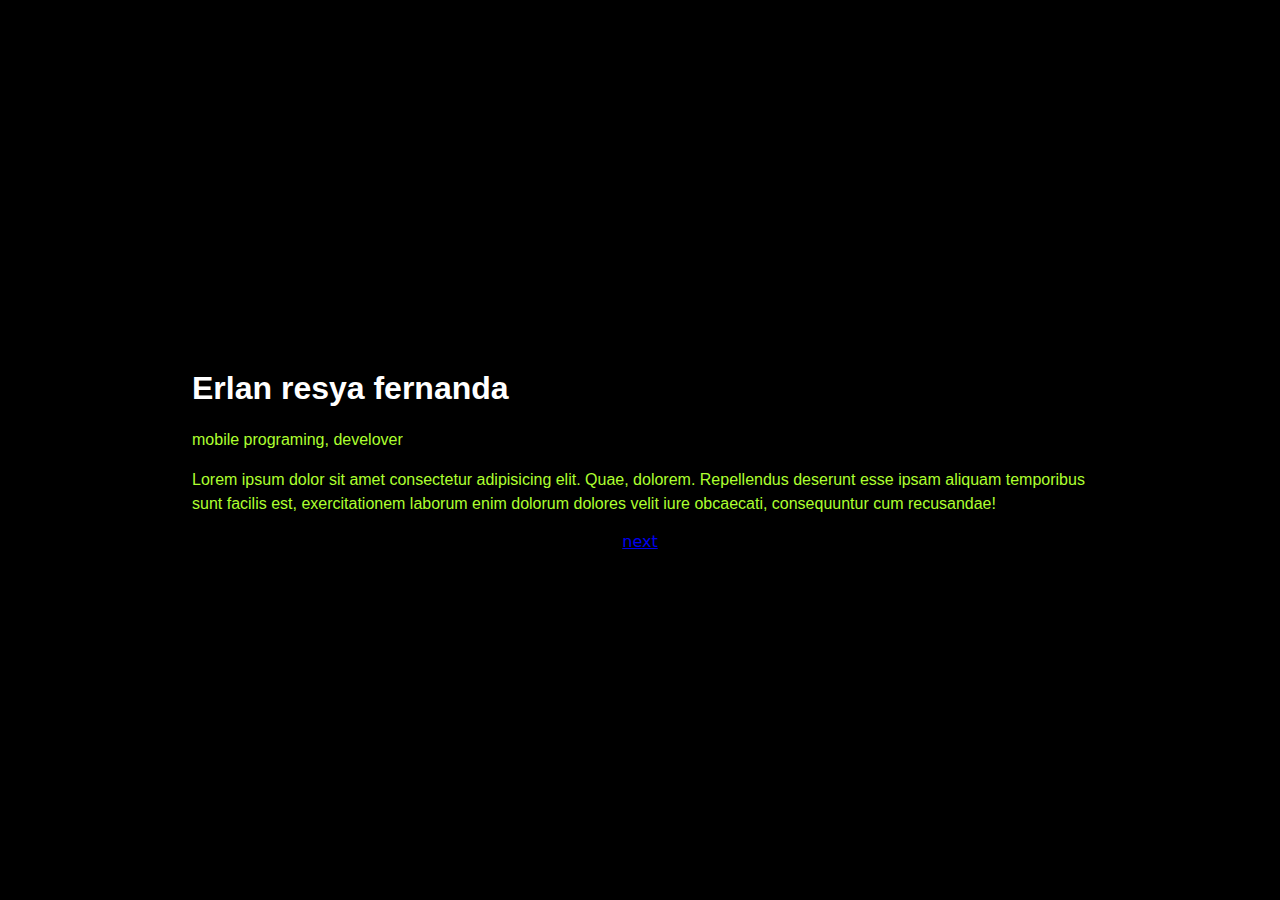
<file: index.html>
<!DOCTYPE html>
<html lang="en">
<head>
    <meta charset="UTF-8">
    <meta http-equiv="X-UA-Compatible" content="IE=edge">
    <meta name="viewport" content="width=device-width, initial-scale=1.0">
    <link rel="stylesheet" href="style.css">
    <title>My First Web</title>
</head>
<body>

<main class="container">

    <article>
        <h1>Erlan resya fernanda</h1>

        <p>
            mobile programing, develover
        </p>


        <p>
            Lorem ipsum dolor sit amet consectetur adipisicing elit. Quae, dolorem. Repellendus deserunt esse ipsam aliquam temporibus sunt facilis est, exercitationem laborum enim dolorum dolores velit iure obcaecati, consequuntur cum recusandae!
        </p>
    
    </article>

    <a href="experience.html">next</a>

<main>

</body>
</html>
</file>
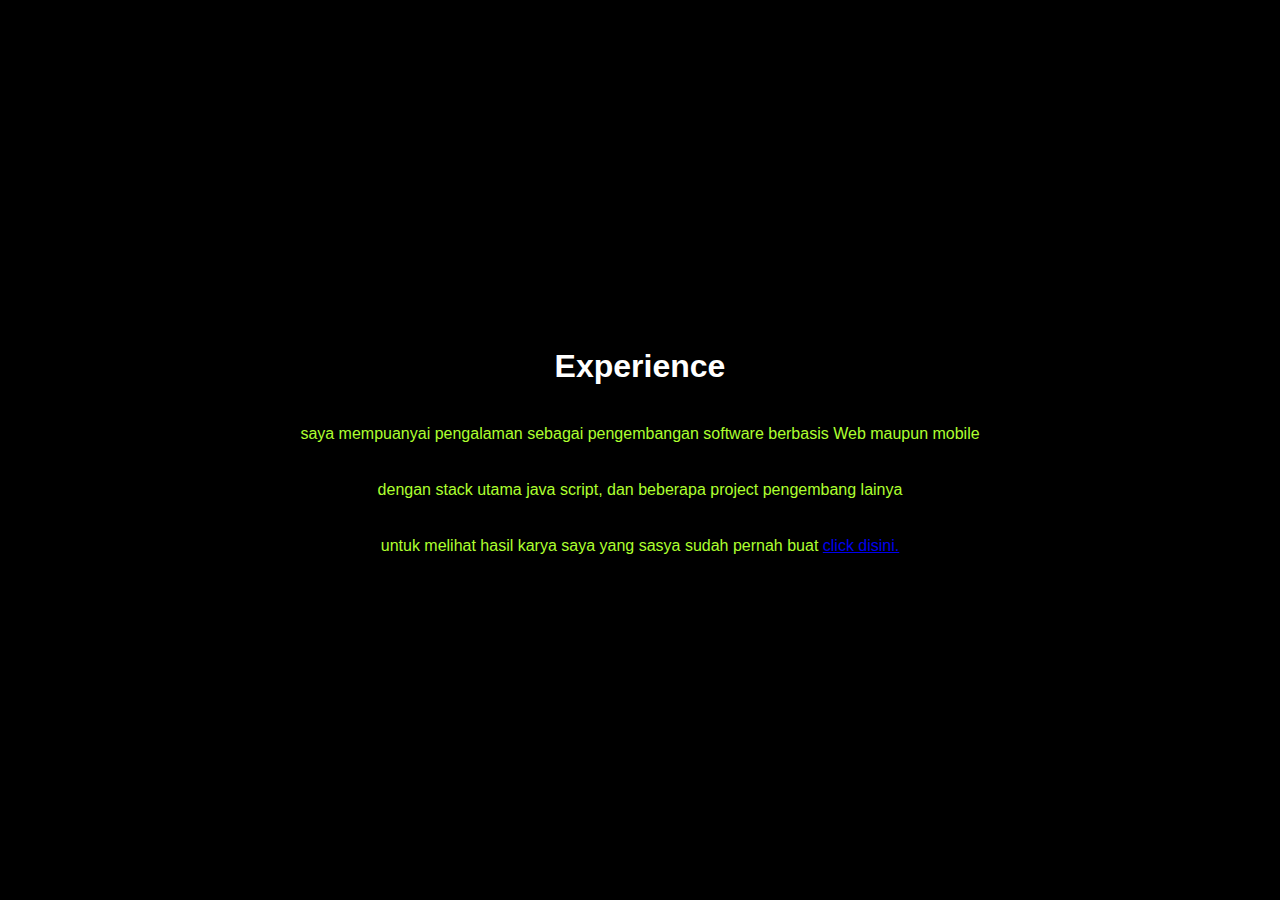
<file: experience.html>
<!DOCTYPE html>
<html lang="en">
<head>
    <meta charset="UTF-8">
    <meta http-equiv="X-UA-Compatible" content="IE=edge">
    <meta name="viewport" content="width=device-width, initial-scale=1.0">
    <link rel="stylesheet" href="style.css">
    <title>pengalaman</title>
</head>
<body>

    <main class="container">
        <h1>Experience</h1>
        <p>
            saya mempuanyai pengalaman sebagai pengembangan software berbasis Web maupun mobile

        </p>
        <p>
            dengan stack utama java script, dan beberapa project pengembang lainya
        </p>
        <p>
            untuk melihat hasil karya saya yang sasya sudah pernah buat
            <a href="https://www.instagram.com/erlanresyaf_" target="_blank">click disini.<a>
        </p>


    </main>
    
</body>
</html>
</file>
<file: style.css>
@import url (
@import url('https://fonts.googleapis.com/css2?family=Anonymous+Pro:ital,wght@0,400;0,700;1,400;1,700&family=Major+Mono+Display&family=Martian+Mono:wght@300&display=swap');)


*{
    box-sizing: border-box;
}

html{
    scroll-behavior: smooth;
}

body {
    padding: 0;
    margin: 0;
    overflow: hidden;
    background-color: black;
    color: greenyellow;
    font-family: system-ui, -apple-system, BlinkMacSystemFont, 'Segoe UI', Roboto, Oxygen, Ubuntu, Cantarell, 'Open Sans', 'Helvetica Neue', sans-serif;
    font-weight: 100;
}

.container {
    width: 100vw;
    min-height: 100vh;
    display: flex;
    flex-direction: column;
    justify-content: center;
    align-items: center;
}

article {
    max-width: 70%;
}

p {
    line-height: 1.5rem;
    font-family: sans-serif;
    font-weight: 100;
}

h1,h2,h3 {
    font-family: 'Major Mono Display',sans-serif;
    color: white;
    text-decoration: black;
}
</file>
